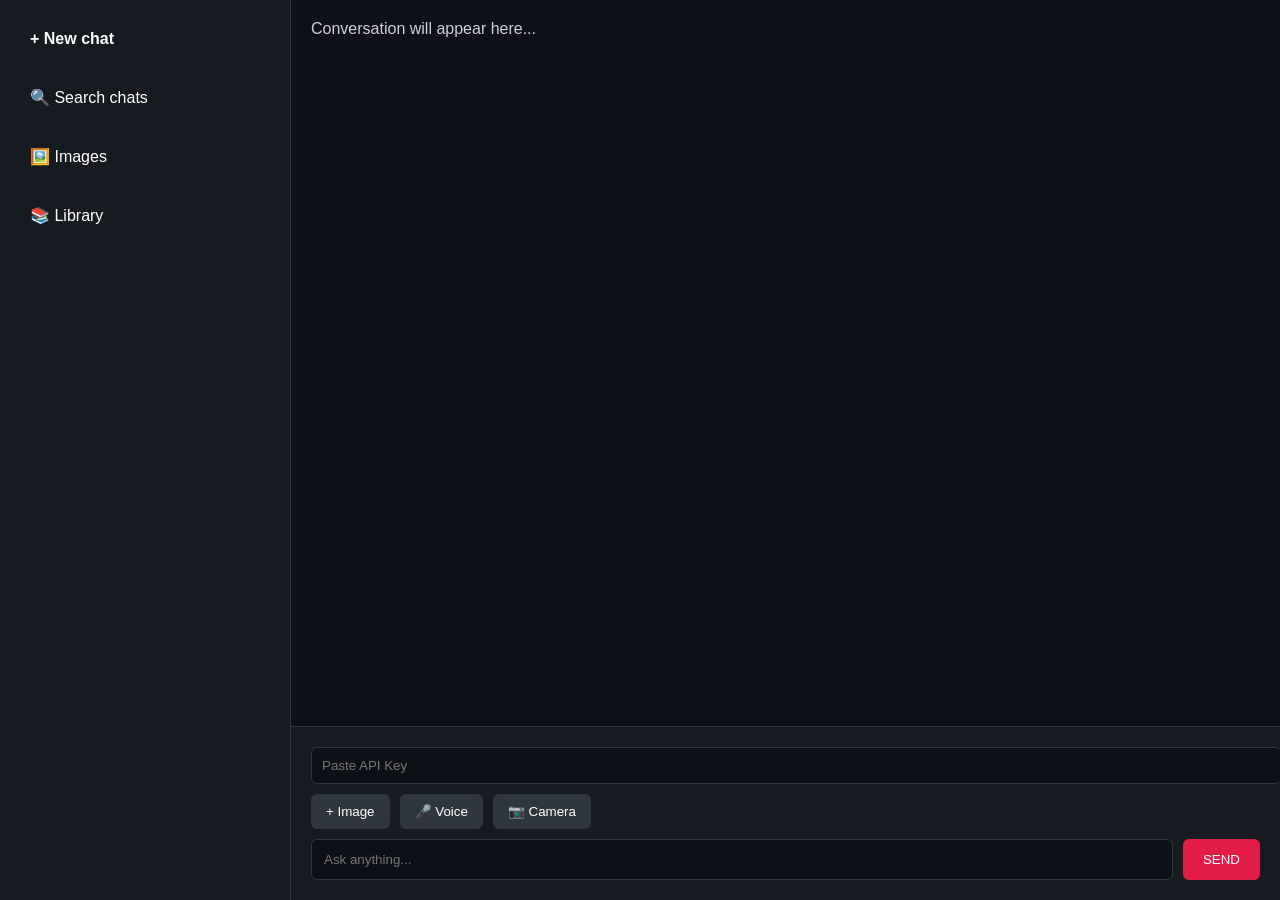
<file: index.html>
<!DOCTYPE html>
<html lang="en">
<head>
    <meta charset="UTF-8">
    <meta name="viewport" content="width=device-width, initial-scale=1.0">
    <title>PAYNE HUB</title>
    <style>
        body, html { margin: 0; padding: 0; height: 100%; background-color: #0d1117; color: white; font-family: sans-serif; }
        .app-wrapper { display: flex; height: 100vh; width: 100%; }
        .sidebar { width: 250px; background: #161b22; padding: 20px; border-right: 1px solid #30363d; display: flex; flex-direction: column; gap: 20px; }
        .sidebar-item { padding: 10px; cursor: pointer; border-radius: 6px; }
        .sidebar-item:hover { background: #21262d; }
        .main-content { flex-grow: 1; display: flex; flex-direction: column; }
        #chatLog { flex-grow: 1; padding: 20px; overflow-y: auto; color: #c9d1d9; }
        .input-area { background: #161b22; padding: 20px; border-top: 1px solid #30363d; }
        .api-input { width: 100%; padding: 10px; margin-bottom: 10px; background: #0d1117; border: 1px solid #30363d; color: white; border-radius: 6px; }
        .controls { display: flex; gap: 10px; margin-bottom: 10px; }
        .tool-btn { background: #30363d; border: none; color: white; padding: 10px 15px; border-radius: 6px; cursor: pointer; }
        .main-input-row { display: flex; gap: 10px; }
        input[type="text"] { flex-grow: 1; padding: 12px; background: #0d1117; border: 1px solid #30363d; color: white; border-radius: 6px; }
        button.send-btn { padding: 10px 20px; background-color: #e11d48; border: none; color: white; border-radius: 6px; cursor: pointer; }
    </style>
</head>
<body>

<div class="app-wrapper">
    <div class="sidebar">
        <div class="sidebar-item" onclick="switchView('New Chat')"><strong>+ New chat</strong></div>
        <div class="sidebar-item" onclick="switchView('Search')">🔍 Search chats</div>
        <div class="sidebar-item" onclick="switchView('Images')">🖼️ Images</div>
        <div class="sidebar-item" onclick="switchView('Library')">📚 Library</div>
    </div>

    <div class="main-content">
        <div id="chatLog">Conversation will appear here...</div>
        <div class="input-area">
            <input type="password" id="apiKey" class="api-input" placeholder="Paste API Key">
            <div class="controls">
                <button class="tool-btn">+ Image</button>
                <button class="tool-btn">🎤 Voice</button>
                <button class="tool-btn">📷 Camera</button>
            </div>
            <div class="main-input-row">
                <input type="text" id="prompt" placeholder="Ask anything...">
                <button class="send-btn" onclick="ask()">SEND</button>
            </div>
        </div>
    </div>
</div>
<script>
    function switchView(viewName) {
        document.getElementById('chatLog').innerHTML = `<h3>${viewName}</h3><p>This section is currently being configured.</p>`;
    }

     async function ask() {
    const key = document.getElementById('apiKey').value;
    const text = document.getElementById('prompt').value;
    const log = document.getElementById('chatLog');
    
    if (!key) { alert("Please enter your API Key!"); return; }
    if (!text) { alert("Please type a message!"); return; }
    
    log.innerHTML += `<p><b>You:</b> ${text}</p>`;
    
    // Change these lines in your ask() function:
const model = 'gemini-3.5-flash';
const url = `https://generativelanguage.googleapis.com/v1beta/models/${model}:generateContent?key=${key}`;

    try {
        const response = await fetch(url, {
            method: 'POST',
            headers: { 'Content-Type': 'application/json' },
            body: JSON.stringify({ contents: [{ parts: [{ text: text }] }] })
        });
        
        const data = await response.json();
        
        if (data.candidates && data.candidates[0].content) {
            const aiReply = data.candidates[0].content.parts[0].text;
            log.innerHTML += `<p><b>AI:</b> ${aiReply}</p>`;
        } else if (data.error) {
            log.innerHTML += `<p style="color:red;"><b>API Error:</b> ${data.error.message}</p>`;
        }
    } catch (e) {
        log.innerHTML += `<p style="color:red;"><b>Connection Error:</b> ${e.message}</p>`;
    }
    
    log.scrollTop = log.scrollHeight;
}

</script>
</body>
</html>
</file>
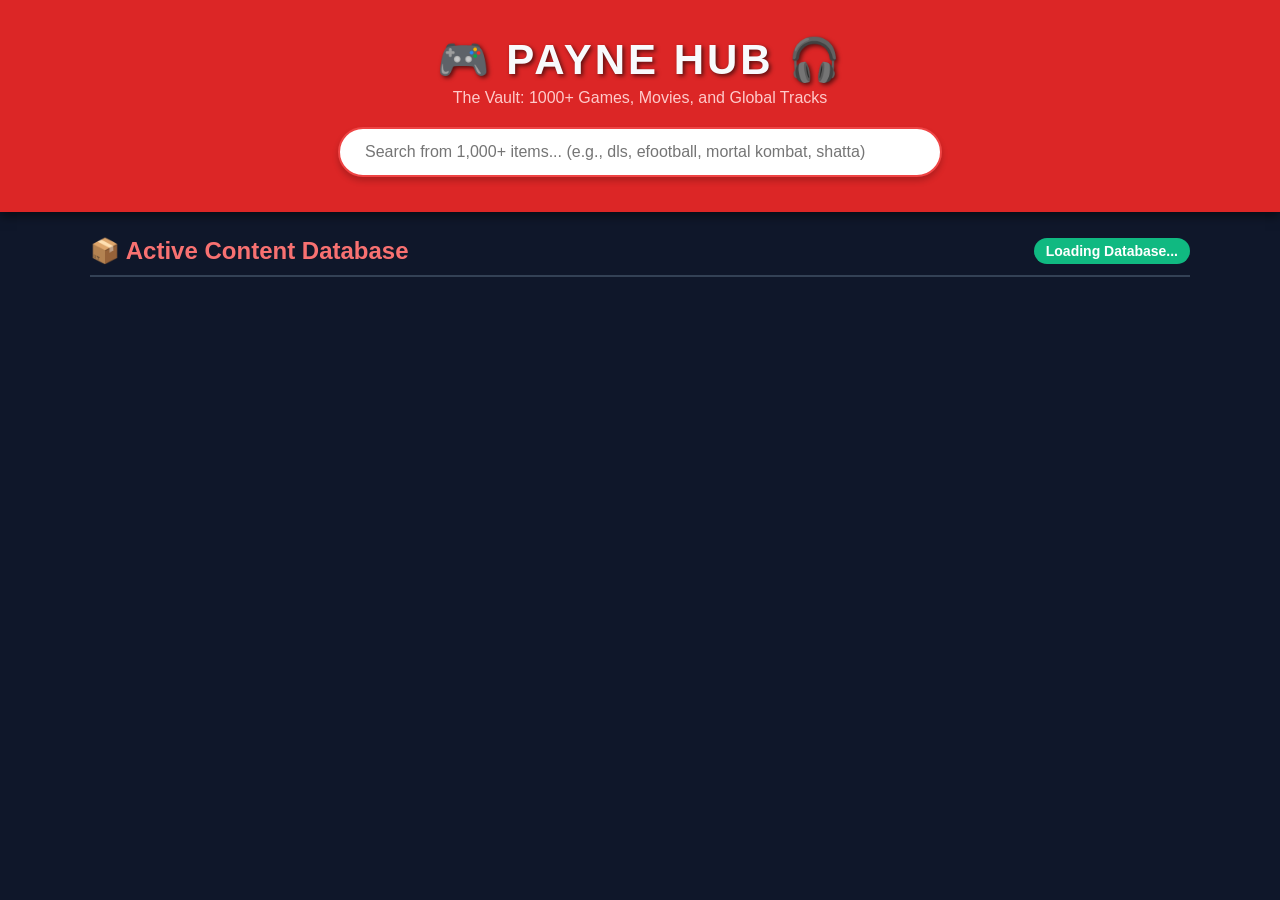
<file: ​index.html>
<!DOCTYPE html>
<html>
<head>
    <title>PAYNE HUB - Endless Entertainment Catalog</title>
</head>
<body style="font-family: sans-serif; background-color: #0f172a; color: #f8fafc; margin: 0; padding: 0;">

    <header style="background-color: #dc2626; padding: 35px 20px; text-align: center; box-shadow: 0 4px 10px rgba(0,0,0,0.5); position: sticky; top: 0; z-index: 100;">
        <h1 style="margin: 0; font-size: 42px; letter-spacing: 3px; font-weight: 900; text-shadow: 2px 2px 4px rgba(0,0,0,0.6);">🎮 PAYNE HUB 🎧</h1>
        <p style="margin: 5px 0 20px 0; color: #fecaca; font-size: 16px;">The Vault: 1000+ Games, Movies, and Global Tracks</p>
        
        <div style="margin-top: 15px;">
            <input type="text" id="storeSearchInput" onkeyup="browseCatalog()" placeholder="Search from 1,000+ items... (e.g., dls, efootball, mortal kombat, shatta)" style="padding: 14px 25px; width: 75%; max-width: 550px; border: 2px solid #ef4444; border-radius: 30px; font-size: 16px; outline: none; color: #1e293b; box-shadow: 0 4px 6px rgba(0,0,0,0.2);">
        </div>
    </header>

    <main style="padding: 25px; max-width: 1100px; margin: auto;">

        <div style="display: flex; justify-content: space-between; align-items: center; border-bottom: 2px solid #334155; padding-bottom: 10px; margin-bottom: 20px;">
            <h2 style="color: #f87171; margin: 0;">📦 Active Content Database</h2>
            <span id="catalogCounter" style="background-color: #10b981; color: white; padding: 5px 12px; border-radius: 15px; font-size: 14px; font-weight: bold;">Loading Database...</span>
        </div>

        <div id="catalogGrid" style="display: grid; grid-template-columns:
</file>
